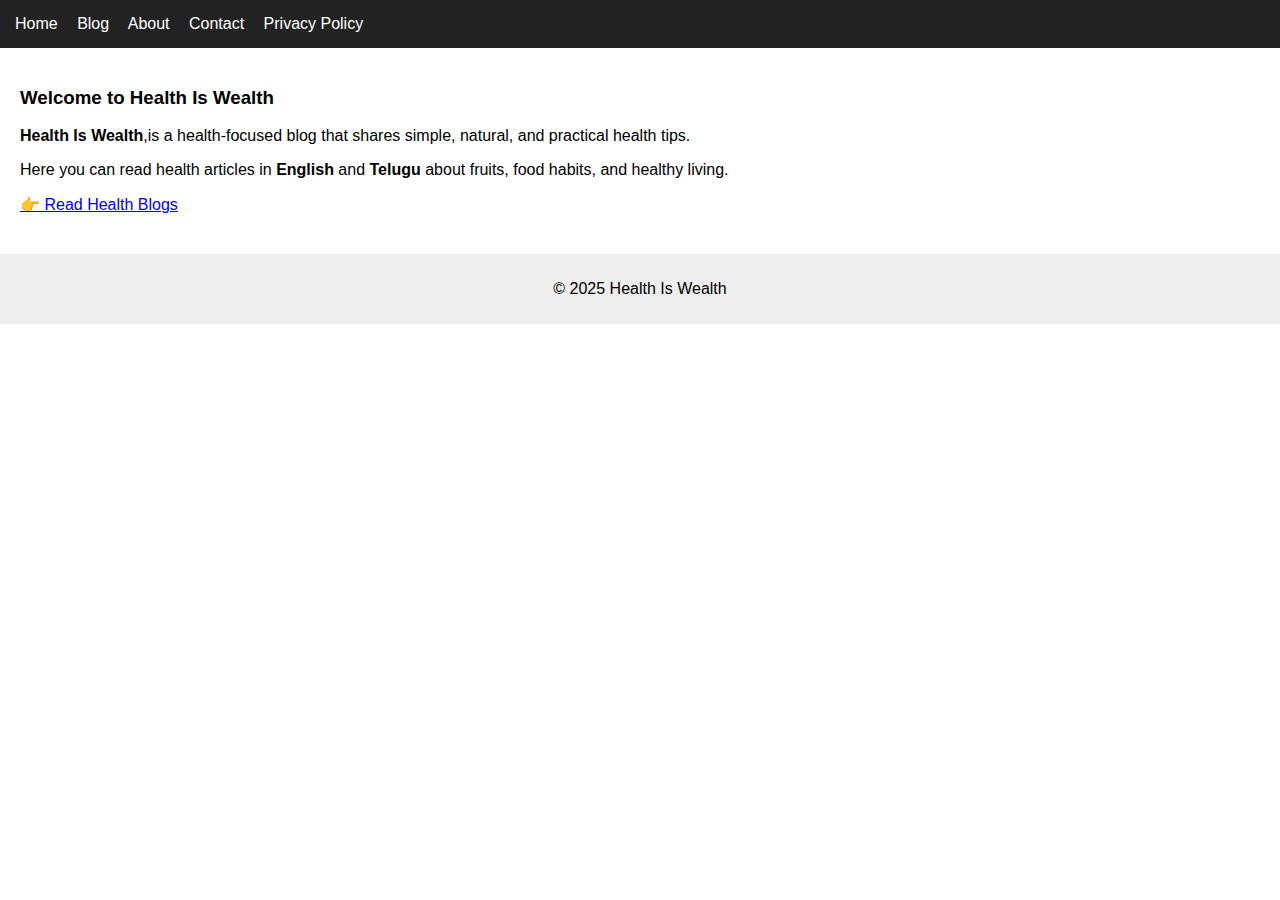
<file: index.html>
<!DOCTYPE html>
<html lang="en">
<head>
  <meta charset="UTF-8" />
  <meta name="google-site-verification" content="uEuO_uCIS1x-q5zJ46udONa1A67FntuJP_a4wbd87S0" />
  <title>Health Is Wealth | Home</title>
  <link rel="stylesheet" href="style.css" />
</head>
<body>
  <header>
    
    <nav>
      <a href="index.html">Home</a>
      <a href="blog.html">Blog</a>
      <a href="about.html">About</a>
      <a href="contact.html">Contact</a>
      <a href="privacy.html">Privacy Policy</a>
    </nav>
  </header>

  <main>
  
    <article>
      <h3>Welcome to Health Is Wealth</h3>
      

<p>
<strong>Health Is Wealth</strong>,is a health-focused blog that shares
simple, natural, and practical health tips.
</p>

<p>
Here you can read health articles in <strong>English</strong> and
<strong>Telugu</strong> about fruits, food habits, and healthy living.
</p>

<a href="blog.html">👉 Read Health Blogs</a>
</p>
    </article>
  </main>

  <footer>
    <p>© 2025 Health Is Wealth</p>
  </footer>
</body>
</html>
</file>
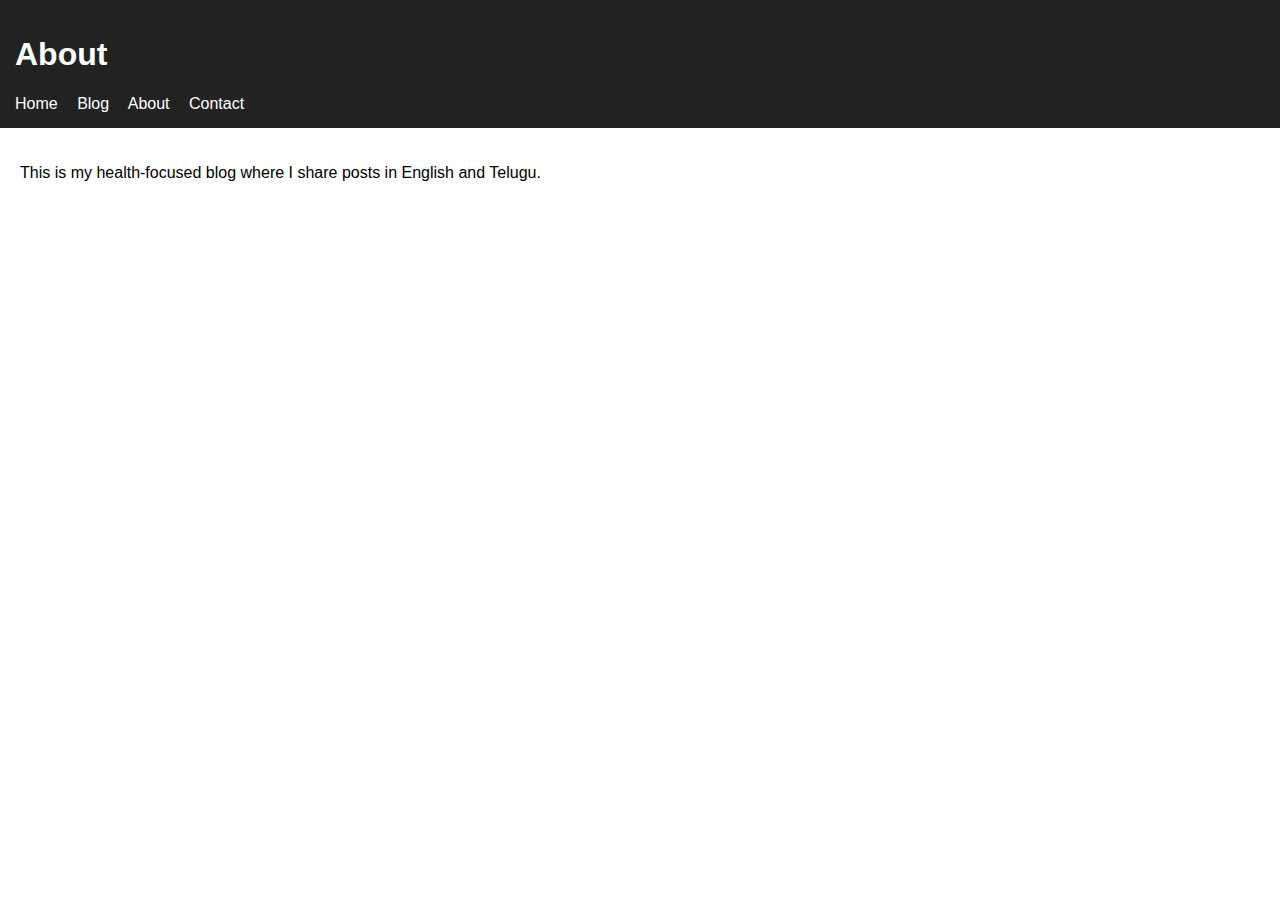
<file: about.html>
<!DOCTYPE html>
<html lang="en">
<head>
  <meta charset="UTF-8" />
  <title>Health Is Wealth | About</title>
  <link rel="stylesheet" href="style.css" />
</head>
<body>
  <header>
    <h1>About</h1>
    <nav>
      <a href="index.html">Home</a>
      <a href="blog.html">Blog</a>
      <a href="about.html">About</a>
      <a href="contact.html">Contact</a>
    </nav>
  </header>

  <main>
    <p>This is my health-focused blog where I share posts in English and Telugu.</p>
  </main>
</body>
</html>
</file>
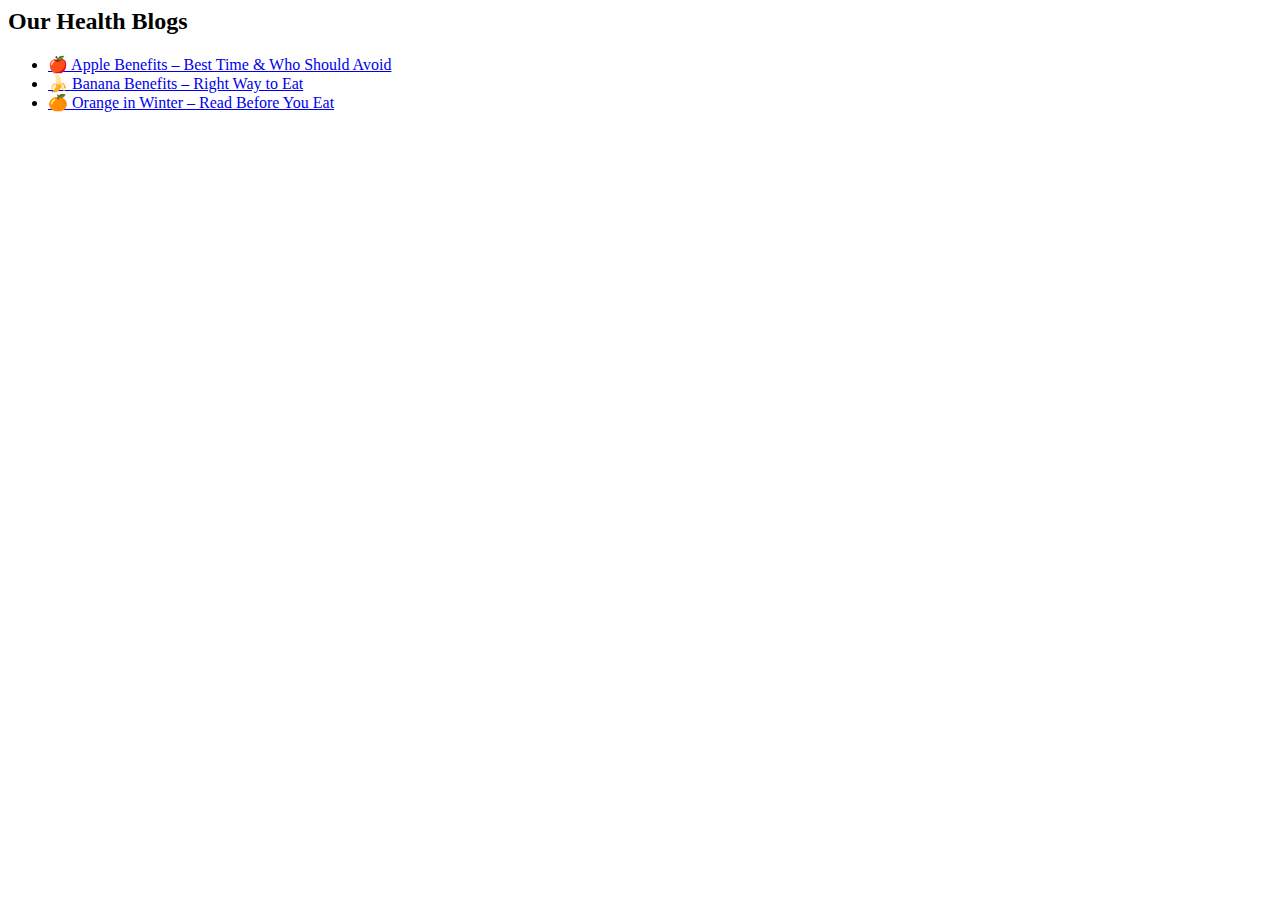
<file: blog.html>
<html>
  <body>


<h2>Our Health Blogs</h2>

<ul>
  <li>
    <a href="blogs/apple.html">🍎 Apple Benefits – Best Time & Who Should Avoid</a>
  </li>
  <li>
    <a href="blogs/banana.html">🍌 Banana Benefits – Right Way to Eat</a>
  </li>
  <li>
    <a href="blogs/orange.html">🍊 Orange in Winter – Read Before You Eat</a>
  </li>
</ul>
  </body>
</html>
</file>
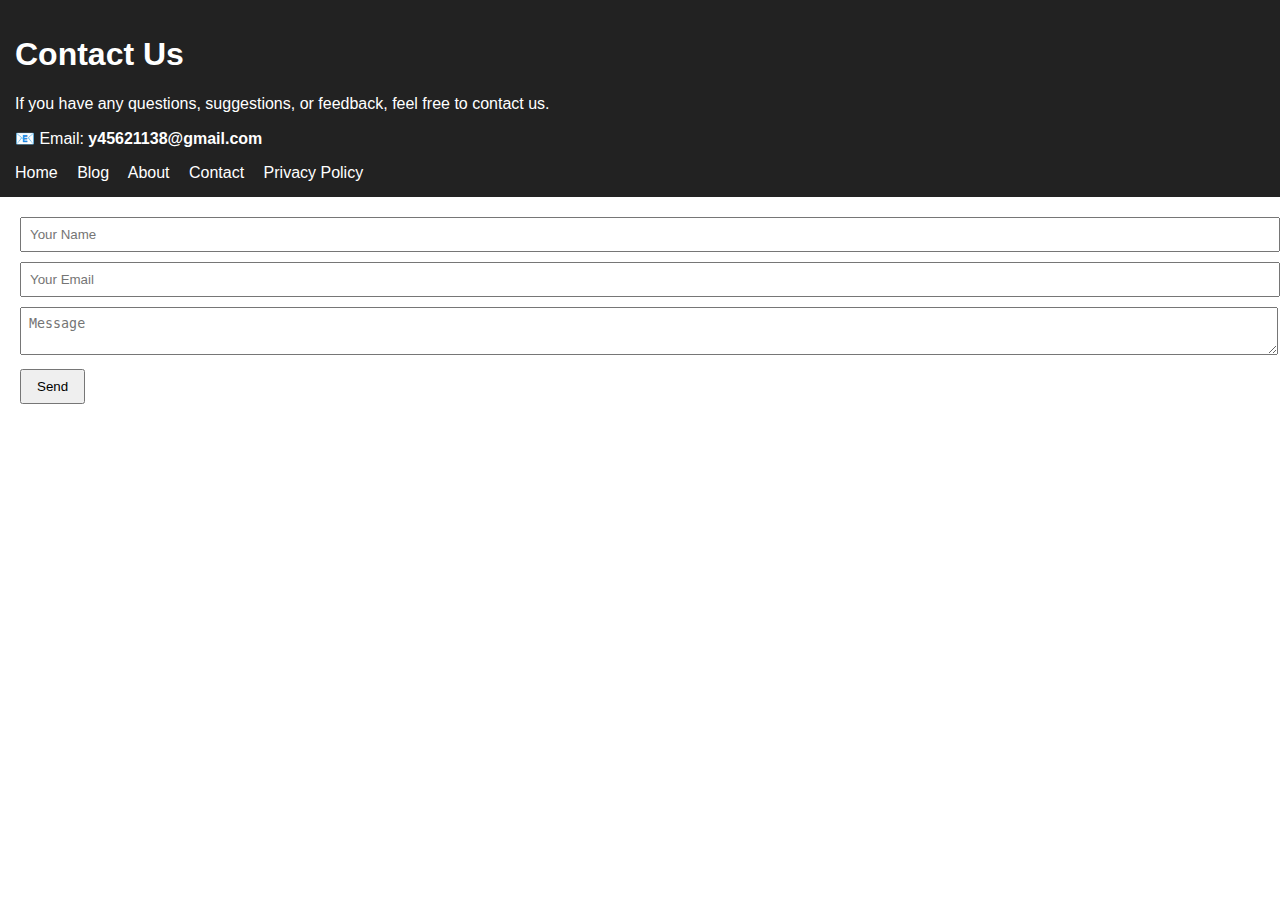
<file: contact.html>
<!DOCTYPE html>
<html lang="en">
<head>
  <meta charset="UTF-8" />
  <title>Health Is Wealth | Contact</title>
  <link rel="stylesheet" href="style.css" />
</head>
<body>
  <header>
    <h1>Contact Us</h1>

<p>
If you have any questions, suggestions, or feedback,
feel free to contact us.
</p>

<p>
📧 Email: <strong>y45621138@gmail.com</strong>
</p>

    <nav>
      <a href="index.html">Home</a>
      <a href="blog.html">Blog</a>
      <a href="about.html">About</a>
      <a href="contact.html">Contact</a>
      <a href="privacy.html">Privacy Policy</a>
    </nav>
  </header>

  <main>
    <form>
      <input type="text" placeholder="Your Name" required />
      <input type="email" placeholder="Your Email" required />
      <textarea placeholder="Message"></textarea>
      <button type="submit">Send</button>
    </form>
  </main>
</body>
</html>
</file>
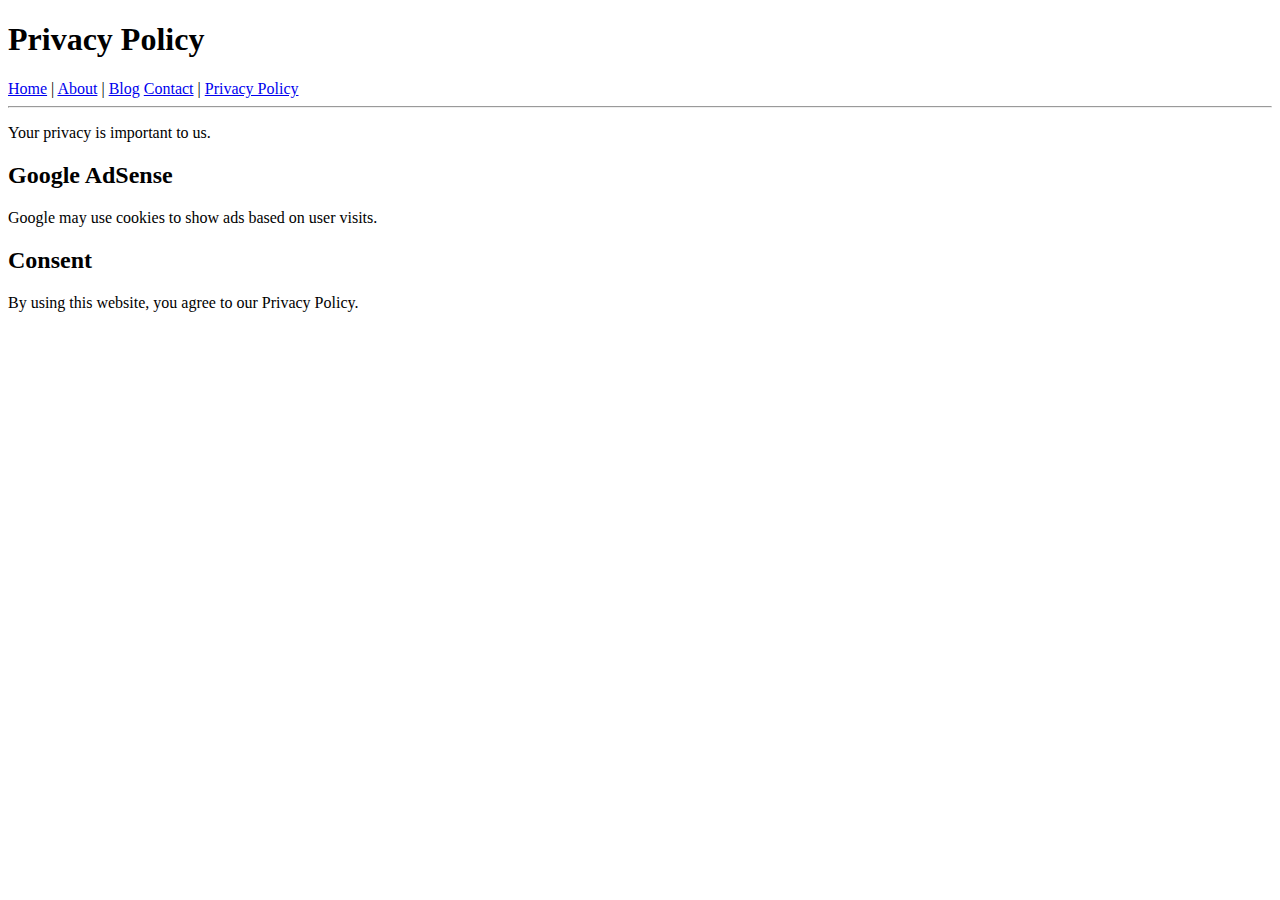
<file: privacy.html>
<!DOCTYPE html>
<html lang="en">
<head>
<meta charset="UTF-8">
  <!-- Google tag (gtag.js) -->
<script async src="https://www.googletagmanager.com/gtag/js?id=G-DWKE08ZPGH"></script>
<script>
  window.dataLayer = window.dataLayer || [];
  function gtag(){dataLayer.push(arguments);}
  gtag('js', new Date());

  gtag('config', 'G-DWKE08ZPGH');
</script>
<title>Privacy Policy | Health Is Wealth</title>
</head>
<body>

<h1>Privacy Policy</h1>

<nav>
<a href="index.html">Home</a> |
<a href="about.html">About</a> |
<a href="blog.html">Blog</a>
<a href="contact.html">Contact</a> |
<a href="privacy.html">Privacy Policy</a>
</nav>

<hr>

<p>Your privacy is important to us.</p>

<h2>Google AdSense</h2>
<p>Google may use cookies to show ads based on user visits.</p>

<h2>Consent</h2>
<p>By using this website, you agree to our Privacy Policy.</p>

</body>
</html>
</file>
<file: style.css>
body { font-family: Arial, sans-serif; margin: 0; padding: 0; }
header { background: #222; color: #fff; padding: 15px; }
nav a { color: #fff; margin-right: 15px; text-decoration: none; }
main { padding: 20px; }
article { margin-bottom: 20px; }
footer { background: #eee; text-align: center; padding: 10px; }
form input, form textarea { width: 100%; margin-bottom: 10px; padding: 8px; }
button { padding: 8px 15px; }
</file>
